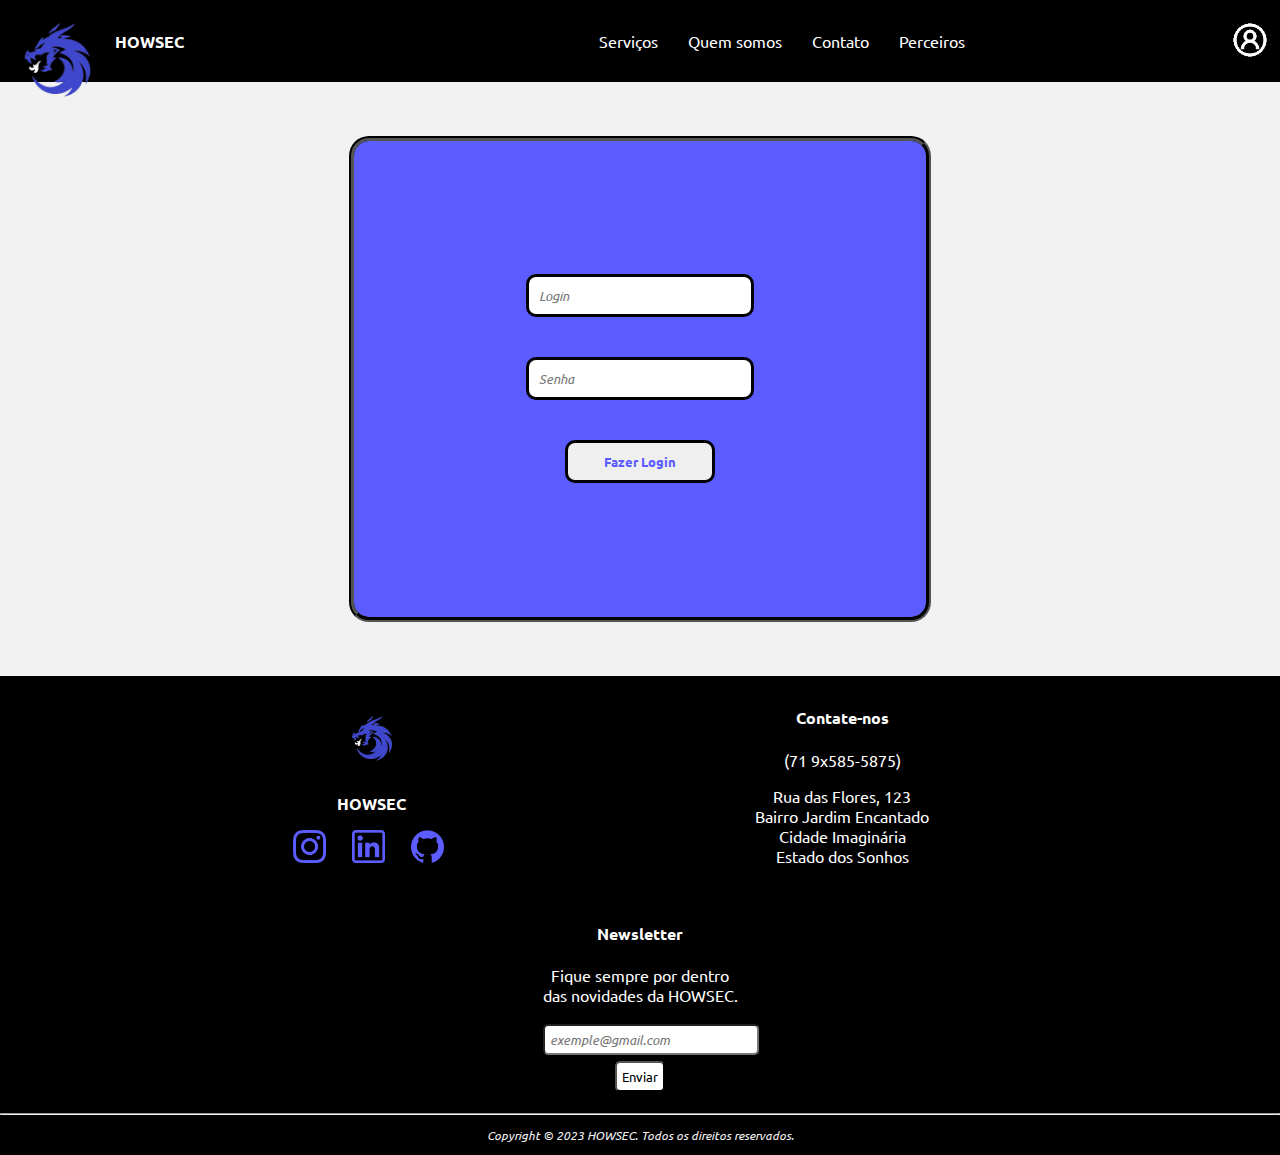
<file: paginas/login.html>
<!DOCTYPE html>
<html lang="pt-br">
<head>
    <meta charset="UTF-8">
    <meta name="viewport" content="width=device-width, initial-scale=1.0">
    <link rel="stylesheet" href="../CSS/geral.css">
    <link rel="stylesheet" href="../CSS/login.css">
    <title> Login </title>
</head>
<body id="login">

    <header>
        <div id="logo">
            <a href="../index.html">
                <img src="../imagens/logo.png" alt="logo" width="100%">
            </a>
        </div>  
        <a href="../index.html"><h4 id="empresa">HOWSEC</h4></a>
        <nav>
            <a href="pagina01.html" class="">Serviços</a>
            <a href="https://raw.githubusercontent.com/TacioNSantos/site-projetolp/main/paginas/pagina01.html" class="">Quem somos</a>
            <a href="#" class="">Contato</a>
            <a href="#" class="">Perceiros</a>
        </nav>
        
        <div id="usuario">
            <a href="login.html"><img src="../imagens/icone_usuario.png" alt="icone do usuário"></a>
        </div>
    </header>

    <div id="content-geral">
        <div id="form-login">
            <form action="" method="POST">
                <input type="text" size="20px" placeholder="Login" name="login"> 
                <br>
                <input type="password" size="20px" placeholder="Senha" name="senha">
                <br>
                <input type="submit" value="Fazer Login" name="btnFazerLogin" id="btnFazerLogin">
            </form>
        </div>
    </div>

    <div id="footer">
        <div id="footer-container-01" class="container-footer">
            <img id="logo-footer" src="../imagens/logo.png" alt="logo"><p class="logo-footer-p">HOWSEC</p>
            <div id="redes-sociais">
                <img class="footer-social" src="../imagens/instagram.png"><img class="footer-social" src="../imagens/linkedin.png"><img class="footer-social" src="../imagens/github.png">
            </div>
        </div>
        <div id="footer-container-02" class="container-footer">
            <h4 class="logo-footer-p">Contate-nos</h4>
            <p class="logo-footer-p">(71 9x585-5875)</p>
            <p class="logo-footer-p">Rua das Flores, 123<br>Bairro Jardim Encantado<br>Cidade Imaginária<br>Estado dos Sonhos</p>
        </div>
        <div id="footer-container-03" class="container-footer">
            <h4 class="logo-footer-p">Newsletter</h4>
            <p class="logo-footer-p">Fique sempre por dentro das novidades da HOWSEC.</p>
            <input type="email" placeholder="exemple@gmail.com">
            <input type="submit" value="Enviar">
        </div>
        <hr>
        <p id="Copyright" class="logo-footer-p">Copyright © 2023 HOWSEC. Todos os direitos reservados.</p>
    </div>

</body>
</html>
</file>
<file: CSS/geral.css>
@import url('https://fonts.googleapis.com/css2?family=Inter&family=Ubuntu&display=swap');

html{
    height: 0px;
}

*{
    font-family: 'Ubuntu', sans-serif;
}

a{ text-decoration: none;}

body{
    background-color: #F2F2F2;
    box-sizing: border-box;
    padding: 0px;
    margin: 0px;
    min-height: 100vh;
    
}

header{
    display: flex;
    justify-content: start;
    align-items: center;
    background-color: #000;
    height: 82px;
    
}

nav{
    font-size: 16px;
    position: absolute;
    right: 300px;
    display: flex;
    flex-direction: row;  
    justify-content: center;
    align-items: center;
    margin: 0px;
    color: #FFF;
}

nav a{ color: #FFF; margin: 10px 15px;}

nav a:hover{
    color: #5C5CFF;
    font-weight: bold;
}

#logo{ 
    justify-content: start;
    position: relative;
    top: 20px;
    width: 115px;
    margin: 0px;
    float: left;
}

#empresa{
    color: #FFF;
    float: left;
    margin: 0px;
}

#empresa:hover, #logo:hover{
    font-weight: bold;
    color: #5C5CFF;
    width: 125px;
}

#usuario{
    width: 40px;
    overflow: hidden;
    position: absolute;
    right: 10px;
}

#usuario img{
    width: 200%;
}

#usuario img:hover{
    position: relative;
    right: 40px;
    cursor: pointer;
}

main, #main{
    min-height: 65vh;
    box-sizing: border-box;
}


/*--------Footer-------*/
#footer{
    background-color: #000;
    color: #FFF;
    display: inline-block;
    text-align: center;
    clear: both;
    position: relative;
    bottom: 0;
    left: 0;
    width: 100%;
}

.footer-social{
    width: 33px;
    margin-right: 16px;
}

#footer-container-01{
    font-weight: bold;
    color: #000;
}

#logo-footer{
    width: 70px;
}

#footer-container-01 p{
    color: #FFF;
}

#footer-container-02{
    margin-left: 13%;
    margin-right: 13%;
}

.container-footer{
    background: #000 !important;
    text-align: center;
    display: inline-block;
    margin: 10px 100px;
    width: 200px;
    justify-content: center;
}

#Copyright{
    font-style: italic;
    color: #F2F2F2;
    font-size: 12px;
}

#footer input{
    border-radius: 5px;
    padding: 5px;
    margin: 3px;
    background-color: #fff;
}

::placeholder{
    font-style: italic;  
}

.footer-social{
    align-items: center;
    padding-left: 10px;
}
</file>
<file: CSS/login.css>
#content-geral{
    height: 66vh;
    display: flex;
    justify-content: center;
    align-items: center;
}

#form-login{
    background-color: #5C5CFF;
    width: 40%;
    height: 70%;
    display: flex;
    text-align: center;
    flex-direction: column;
    justify-content: center;
    align-items: center;
    padding: 30px;
    border-radius: 20px;
    border: groove 5px black;
}


#form-login input{
    margin:20px;
    padding: 10px;
    border-radius: 10px;
    border: solid black;
}

#form-login input[type=submit]{
    color: #5C5CFF;
    font-weight: bold;
    width: 150px;
}

#form-login input[type=submit]:hover{
    color: #fff;
    background: #000;
    border-color: #fff;
    font-weight: bold;
    cursor: pointer;
}

#form-login p{
    color: white;
    font-weight: bold;
}
</file>
